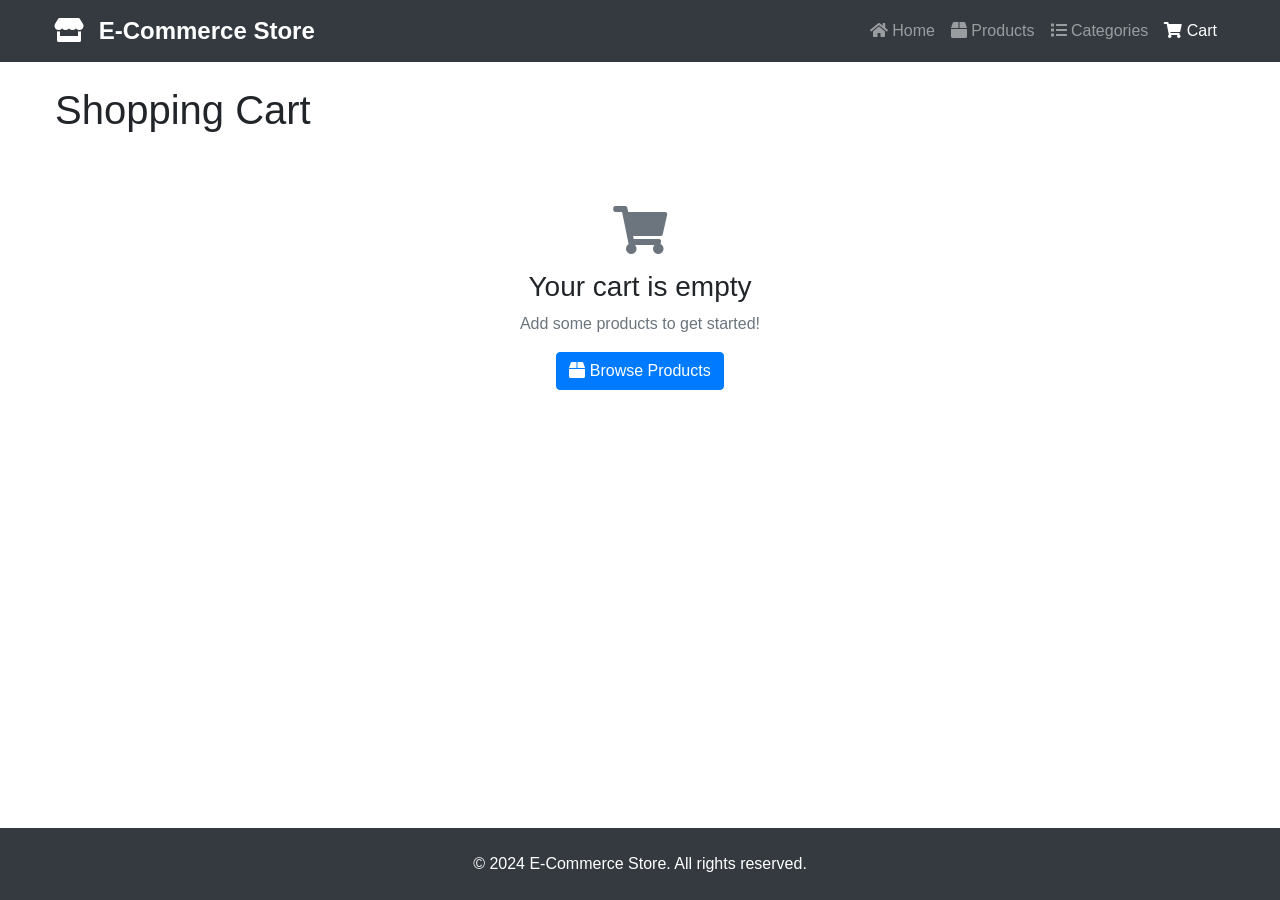
<file: cart.html>
<!DOCTYPE html>
<html lang="en">
<head>
    <meta charset="UTF-8">
    <meta name="viewport" content="width=device-width, initial-scale=1.0">
    <meta http-equiv="X-UA-Compatible" content="ie=edge">
    <title>Shopping Cart - E-Commerce Store</title>
    
    <!-- Bootstrap 4.5 CSS -->
    <link rel="stylesheet" href="https://stackpath.bootstrapcdn.com/bootstrap/4.5.2/css/bootstrap.min.css">
    
    <!-- Font Awesome 5.10.0 -->
    <link rel="stylesheet" href="https://cdnjs.cloudflare.com/ajax/libs/font-awesome/5.10.0/css/all.min.css">
    
    <!-- Custom CSS -->
    <link rel="stylesheet" href="css/custom.css">
</head>
<body>
    <!-- Navigation -->
    <nav class="navbar navbar-expand-lg navbar-dark bg-dark">
        <div class="container">
            <a class="navbar-brand" href="index.html">
                <i class="fas fa-store"></i> E-Commerce Store
            </a>
            <button class="navbar-toggler" type="button" data-toggle="collapse" data-target="#navbarNav" 
                    aria-controls="navbarNav" aria-expanded="false" aria-label="Toggle navigation">
                <span class="navbar-toggler-icon"></span>
            </button>
            <div class="collapse navbar-collapse" id="navbarNav">
                <ul class="navbar-nav ml-auto">
                    <li class="nav-item">
                        <a class="nav-link" href="index.html">
                            <i class="fas fa-home"></i> Home
                        </a>
                    </li>
                    <li class="nav-item">
                        <a class="nav-link" href="products.html">
                            <i class="fas fa-box"></i> Products
                        </a>
                    </li>
                    <li class="nav-item">
                        <a class="nav-link" href="categories.html">
                            <i class="fas fa-list"></i> Categories
                        </a>
                    </li>
                    <li class="nav-item active">
                        <a class="nav-link" href="cart.html">
                            <i class="fas fa-shopping-cart"></i> Cart
                            <span class="badge badge-pill badge-danger cart-badge">0</span>
                        </a>
                    </li>
                </ul>
            </div>
        </div>
    </nav>

    <!-- Main Content -->
    <main>
        <div class="container py-4">
            <h1 class="mb-4">Shopping Cart</h1>

            <!-- Empty Cart Message -->
            <div id="empty-cart-message" class="text-center py-5" style="display: none;">
                <i class="fas fa-shopping-cart fa-3x text-muted mb-3"></i>
                <h3>Your cart is empty</h3>
                <p class="text-muted">Add some products to get started!</p>
                <a href="products.html" class="btn btn-primary">
                    <i class="fas fa-box"></i> Browse Products
                </a>
            </div>

            <!-- Cart Content -->
            <div id="cart-content" style="display: none;">
                <div class="row">
                    <!-- Cart Items -->
                    <div class="col-lg-8 mb-4">
                        <div class="card">
                            <div class="card-header bg-primary text-white">
                                <h5 class="mb-0">
                                    <i class="fas fa-shopping-bag"></i> Cart Items
                                </h5>
                            </div>
                            <div class="card-body p-0">
                                <div id="cart-items-container">
                                    <!-- Cart items will be loaded here -->
                                </div>
                            </div>
                        </div>
                    </div>

                    <!-- Cart Summary -->
                    <div class="col-lg-4">
                        <div class="card">
                            <div class="card-header bg-secondary text-white">
                                <h5 class="mb-0">
                                    <i class="fas fa-calculator"></i> Order Summary
                                </h5>
                            </div>
                            <div class="card-body">
                                <div class="d-flex justify-content-between mb-2">
                                    <span>Subtotal:</span>
                                    <span id="cart-subtotal">$0.00</span>
                                </div>
                                <div class="d-flex justify-content-between mb-2">
                                    <span>Tax (0%):</span>
                                    <span>$0.00</span>
                                </div>
                                <div class="d-flex justify-content-between mb-2">
                                    <span>Shipping:</span>
                                    <span>Free</span>
                                </div>
                                <hr>
                                <div class="d-flex justify-content-between mb-3">
                                    <strong>Total:</strong>
                                    <strong id="cart-total" class="text-primary">$0.00</strong>
                                </div>
                                <button id="proceed-checkout-btn" class="btn btn-success btn-lg btn-block">
                                    <i class="fas fa-credit-card"></i> Proceed to Checkout
                                </button>
                                <a href="products.html" class="btn btn-outline-secondary btn-block mt-2">
                                    <i class="fas fa-arrow-left"></i> Continue Shopping
                                </a>
                            </div>
                        </div>
                    </div>
                </div>
            </div>
        </div>
    </main>

    <!-- Footer -->
    <footer class="bg-dark text-white py-4 mt-5">
        <div class="container text-center">
            <p class="mb-0">&copy; 2024 E-Commerce Store. All rights reserved.</p>
        </div>
    </footer>

    <!-- jQuery 3.x -->
    <script src="https://code.jquery.com/jquery-3.5.1.min.js"></script>
    
    <!-- Bootstrap 4.5 JS -->
    <script src="https://cdn.jsdelivr.net/npm/popper.js@1.16.1/dist/umd/popper.min.js"></script>
    <script src="https://stackpath.bootstrapcdn.com/bootstrap/4.5.2/js/bootstrap.min.js"></script>
    
    <!-- Products Module -->
    <script src="js/products.js"></script>
    
    <!-- Cart Module -->
    <script src="js/cart.js"></script>
    
    <!-- Custom JS -->
    <script src="js/main.js"></script>
    
    <!-- Application Controller -->
    <script src="js/app.js"></script>
    
    <!-- Cart Page Script -->
    <script>
        $(document).ready(function() {
            initCartPage();
        });

        /**
         * Initialize the cart page
         */
        function initCartPage() {
            loadAndDisplayCart();
            setupCheckoutButton();
        }

        /**
         * Load and display cart contents
         */
        function loadAndDisplayCart() {
            const cart = CartModule.getCart();
            
            if (cart.length === 0) {
                showEmptyCart();
                return;
            }

            // Load product details for cart items
            const productPromises = cart.map(function(item) {
                return ProductsModule.getProductById(item.productId);
            });

            Promise.all(productPromises)
                .then(function(products) {
                    renderCartItems(cart, products);
                    updateCartSummary();
                    showCartContent();
                })
                .catch(function(error) {
                    console.error('Error loading cart items:', error);
                    showError('Failed to load cart items. Please try again.');
                });
        }

        /**
         * Render cart items
         * @param {Array} cart - Cart items array
         * @param {Array} products - Product details array
         */
        function renderCartItems(cart, products) {
            const container = $('#cart-items-container');
            container.empty();

            cart.forEach(function(item, index) {
                const product = products[index];
                if (product) {
                    const cartItemHtml = createCartItemHtml(item, product);
                    container.append(cartItemHtml);
                }
            });

            // Setup event handlers for quantity controls
            setupQuantityControls();
        }

        /**
         * Create HTML for a cart item
         * @param {Object} item - Cart item
         * @param {Object} product - Product details
         * @returns {string} HTML string
         */
        function createCartItemHtml(item, product) {
            const imageUrl = product.images && product.images.length > 0 
                ? product.images[0] 
                : 'images/placeholder.jpg';
            
            const subtotal = (product.price * item.quantity).toFixed(2);

            return '<div class="cart-item p-3 border-bottom" data-product-id="' + product.id + '">' +
                '<div class="row align-items-center">' +
                    '<div class="col-md-2 col-3">' +
                        '<img src="' + imageUrl + '" class="img-fluid rounded" alt="' + product.name + '" ' +
                             'onerror="this.src=\'images/placeholder.jpg\'">' +
                    '</div>' +
                    '<div class="col-md-4 col-9">' +
                        '<h6 class="mb-1">' + product.name + '</h6>' +
                        '<p class="text-muted small mb-0">$' + product.price.toFixed(2) + ' each</p>' +
                    '</div>' +
                    '<div class="col-md-3 col-6 mt-2 mt-md-0">' +
                        '<div class="input-group input-group-sm">' +
                            '<div class="input-group-prepend">' +
                                '<button class="btn btn-outline-secondary qty-decrease" type="button">' +
                                    '<i class="fas fa-minus"></i>' +
                                '</button>' +
                            '</div>' +
                            '<input type="number" class="form-control text-center qty-input" ' +
                                   'value="' + item.quantity + '" min="1" max="99" readonly>' +
                            '<div class="input-group-append">' +
                                '<button class="btn btn-outline-secondary qty-increase" type="button">' +
                                    '<i class="fas fa-plus"></i>' +
                                '</button>' +
                            '</div>' +
                        '</div>' +
                    '</div>' +
                    '<div class="col-md-2 col-4 mt-2 mt-md-0 text-center">' +
                        '<strong class="item-subtotal">$' + subtotal + '</strong>' +
                    '</div>' +
                    '<div class="col-md-1 col-2 mt-2 mt-md-0 text-center">' +
                        '<button class="btn btn-sm btn-danger remove-item" title="Remove item">' +
                            '<i class="fas fa-trash"></i>' +
                        '</button>' +
                    '</div>' +
                '</div>' +
            '</div>';
        }

        /**
         * Setup quantity control event handlers
         */
        function setupQuantityControls() {
            // Decrease quantity
            $('.qty-decrease').off('click').on('click', function() {
                const cartItem = $(this).closest('.cart-item');
                const productId = parseInt(cartItem.data('product-id'));
                const input = cartItem.find('.qty-input');
                const currentQty = parseInt(input.val());
                
                if (currentQty > 1) {
                    const newQty = currentQty - 1;
                    updateItemQuantity(productId, newQty, cartItem);
                }
            });

            // Increase quantity (using stepUp as per requirement 6.9)
            $('.qty-increase').off('click').on('click', function() {
                const cartItem = $(this).closest('.cart-item');
                const productId = parseInt(cartItem.data('product-id'));
                const input = cartItem.find('.qty-input')[0];
                const currentQty = parseInt(input.value);
                
                if (currentQty < 99) {
                    input.stepUp(); // Using stepUp() as per requirement
                    const newQty = parseInt(input.value);
                    updateItemQuantity(productId, newQty, cartItem);
                }
            });

            // Remove item
            $('.remove-item').off('click').on('click', function() {
                const cartItem = $(this).closest('.cart-item');
                const productId = parseInt(cartItem.data('product-id'));
                removeItem(productId, cartItem);
            });
        }

        /**
         * Update item quantity
         * @param {number} productId - Product ID
         * @param {number} newQty - New quantity
         * @param {jQuery} cartItem - Cart item element
         */
        function updateItemQuantity(productId, newQty, cartItem) {
            const startTime = performance.now();
            
            CartModule.updateQuantity(productId, newQty);
            
            // Update display
            ProductsModule.getProductById(productId).then(function(product) {
                const subtotal = (product.price * newQty).toFixed(2);
                cartItem.find('.qty-input').val(newQty);
                cartItem.find('.item-subtotal').text('$' + subtotal);
                
                updateCartSummary();
                
                if (typeof updateCartBadge === 'function') {
                    updateCartBadge();
                }
                
                const duration = performance.now() - startTime;
                // Requirement 6.5: Update within 200ms
                if (duration > 200) {
                    console.warn('Cart update took longer than 200ms: ' + duration.toFixed(2) + 'ms');
                }
            });
        }

        /**
         * Remove item from cart
         * @param {number} productId - Product ID
         * @param {jQuery} cartItem - Cart item element
         */
        function removeItem(productId, cartItem) {
            CartModule.removeFromCart(productId);
            
            // Animate removal
            cartItem.fadeOut(300, function() {
                $(this).remove();
                
                // Check if cart is now empty
                const cart = CartModule.getCart();
                if (cart.length === 0) {
                    showEmptyCart();
                } else {
                    updateCartSummary();
                }
                
                if (typeof updateCartBadge === 'function') {
                    updateCartBadge();
                }
            });
        }

        /**
         * Update cart summary (subtotal and total)
         */
        function updateCartSummary() {
            const total = CartModule.getTotalPrice();
            $('#cart-subtotal').text('$' + total.toFixed(2));
            $('#cart-total').text('$' + total.toFixed(2));
        }

        /**
         * Setup checkout button
         */
        function setupCheckoutButton() {
            $('#proceed-checkout-btn').on('click', function() {
                const cart = CartModule.getCart();
                
                if (cart.length === 0) {
                    showEmptyCart();
                    return;
                }
                
                // Navigate to checkout page
                window.location.href = 'checkout.html';
            });
        }

        /**
         * Show empty cart message
         */
        function showEmptyCart() {
            $('#cart-content').hide();
            $('#empty-cart-message').show();
        }

        /**
         * Show cart content
         */
        function showCartContent() {
            $('#empty-cart-message').hide();
            $('#cart-content').show();
        }

        /**
         * Show error message
         * @param {string} message - Error message
         */
        function showError(message) {
            $('#cart-content').html(
                '<div class="alert alert-danger" role="alert">' +
                '<i class="fas fa-exclamation-triangle"></i> ' + message +
                '</div>'
            );
            $('#cart-content').show();
        }
    </script>
</body>
</html>
</file>
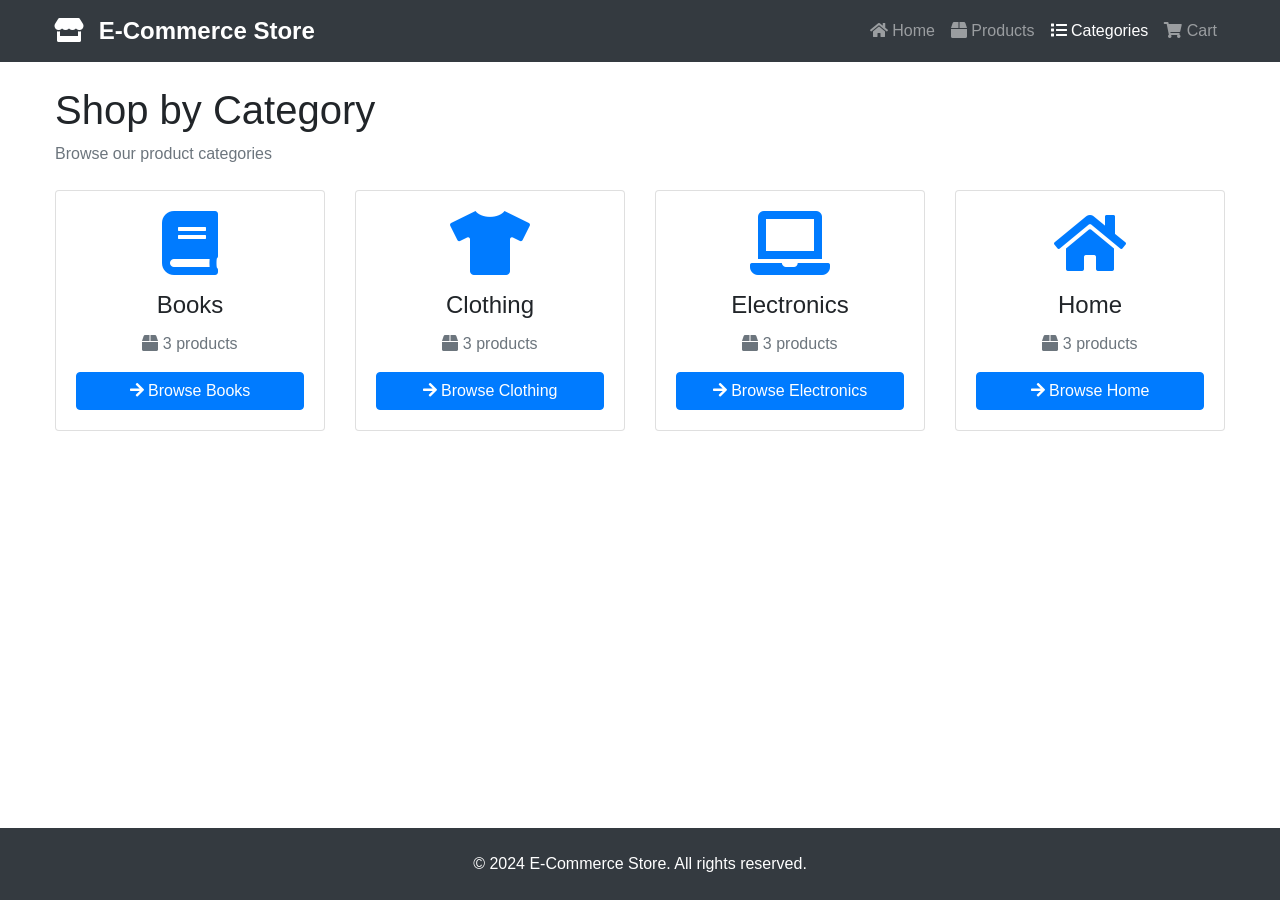
<file: categories.html>
<!DOCTYPE html>
<html lang="en">
<head>
    <meta charset="UTF-8">
    <meta name="viewport" content="width=device-width, initial-scale=1.0">
    <meta http-equiv="X-UA-Compatible" content="ie=edge">
    <title>Categories - E-Commerce Store</title>
    
    <!-- Bootstrap 4.5 CSS -->
    <link rel="stylesheet" href="https://stackpath.bootstrapcdn.com/bootstrap/4.5.2/css/bootstrap.min.css">
    
    <!-- Font Awesome 5.10.0 -->
    <link rel="stylesheet" href="https://cdnjs.cloudflare.com/ajax/libs/font-awesome/5.10.0/css/all.min.css">
    
    <!-- Custom CSS -->
    <link rel="stylesheet" href="css/custom.css">
</head>
<body>
    <!-- Navigation -->
    <nav class="navbar navbar-expand-lg navbar-dark bg-dark">
        <div class="container">
            <a class="navbar-brand" href="index.html">
                <i class="fas fa-store"></i> E-Commerce Store
            </a>
            <button class="navbar-toggler" type="button" data-toggle="collapse" data-target="#navbarNav" 
                    aria-controls="navbarNav" aria-expanded="false" aria-label="Toggle navigation">
                <span class="navbar-toggler-icon"></span>
            </button>
            <div class="collapse navbar-collapse" id="navbarNav">
                <ul class="navbar-nav ml-auto">
                    <li class="nav-item">
                        <a class="nav-link" href="index.html">
                            <i class="fas fa-home"></i> Home
                        </a>
                    </li>
                    <li class="nav-item">
                        <a class="nav-link" href="products.html">
                            <i class="fas fa-box"></i> Products
                        </a>
                    </li>
                    <li class="nav-item active">
                        <a class="nav-link" href="categories.html">
                            <i class="fas fa-list"></i> Categories
                        </a>
                    </li>
                    <li class="nav-item">
                        <a class="nav-link" href="cart.html">
                            <i class="fas fa-shopping-cart"></i> Cart
                            <span class="badge badge-pill badge-danger cart-badge">0</span>
                        </a>
                    </li>
                </ul>
            </div>
        </div>
    </nav>

    <!-- Main Content -->
    <main>
        <div class="container py-4">
            <div class="mb-4">
                <h1>Shop by Category</h1>
                <p class="text-muted">Browse our product categories</p>
            </div>

            <!-- Loading Indicator -->
            <div id="loading-indicator" class="text-center py-5">
                <div class="loading-spinner"></div>
                <p class="mt-3 text-muted">Loading categories...</p>
            </div>

            <!-- Categories Container -->
            <div id="categories-container" class="row" style="display: none;">
                <!-- Categories will be loaded here dynamically -->
            </div>

            <!-- No Categories Message -->
            <div id="no-categories-message" class="text-center py-5" style="display: none;">
                <i class="fas fa-folder-open fa-3x text-muted mb-3"></i>
                <p class="text-muted">No categories available.</p>
            </div>
        </div>
    </main>

    <!-- Footer -->
    <footer class="bg-dark text-white py-4 mt-5">
        <div class="container text-center">
            <p class="mb-0">&copy; 2024 E-Commerce Store. All rights reserved.</p>
        </div>
    </footer>

    <!-- jQuery 3.x -->
    <script src="https://code.jquery.com/jquery-3.5.1.min.js"></script>
    
    <!-- Bootstrap 4.5 JS -->
    <script src="https://cdn.jsdelivr.net/npm/popper.js@1.16.1/dist/umd/popper.min.js"></script>
    <script src="https://stackpath.bootstrapcdn.com/bootstrap/4.5.2/js/bootstrap.min.js"></script>
    
    <!-- Products Module -->
    <script src="js/products.js"></script>
    
    <!-- Cart Module -->
    <script src="js/cart.js"></script>
    
    <!-- Custom JS -->
    <script src="js/main.js"></script>
    
    <!-- Application Controller -->
    <script src="js/app.js"></script>
    
    <!-- Categories Page Script -->
    <script>
        $(document).ready(function() {
            initCategoriesPage();
        });

        /**
         * Initialize the categories page
         */
        function initCategoriesPage() {
            loadCategories();
        }

        /**
         * Load and display categories
         */
        function loadCategories() {
            showLoading();

            // Load all products to count products per category
            ProductsModule.loadProducts()
                .then(function(products) {
                    return ProductsModule.getCategories().then(function(categories) {
                        return { categories: categories, products: products };
                    });
                })
                .then(function(data) {
                    hideLoading();
                    
                    if (data.categories.length === 0) {
                        showNoCategories();
                        return;
                    }

                    renderCategories(data.categories, data.products);
                })
                .catch(function(error) {
                    hideLoading();
                    console.error('Error loading categories:', error);
                    showError('Failed to load categories. Please try again later.');
                });
        }

        /**
         * Render categories on the page
         * @param {Array} categories - Array of category names
         * @param {Array} products - Array of all products
         */
        function renderCategories(categories, products) {
            const container = $('#categories-container');
            container.empty();

            categories.forEach(function(category) {
                // Count products in this category
                const productCount = products.filter(function(p) {
                    return p.category === category;
                }).length;

                const categoryCard = createCategoryCard(category, productCount);
                container.append(categoryCard);
            });

            container.show();
        }

        /**
         * Create a category card element
         * @param {string} category - Category name
         * @param {number} productCount - Number of products in category
         * @returns {jQuery} jQuery element for the category card
         */
        function createCategoryCard(category, productCount) {
            // Map categories to icons
            const categoryIcons = {
                'Electronics': 'fa-laptop',
                'Clothing': 'fa-tshirt',
                'Home': 'fa-home',
                'Books': 'fa-book'
            };

            const icon = categoryIcons[category] || 'fa-tag';
            const productText = productCount === 1 ? '1 product' : productCount + ' products';

            const cardHtml = 
                '<div class="col-12 col-sm-6 col-lg-3 mb-4">' +
                    '<div class="card h-100 category-card" data-category="' + category + '" style="cursor: pointer;">' +
                        '<div class="card-body text-center">' +
                            '<div class="category-icon mb-3">' +
                                '<i class="fas ' + icon + ' fa-4x text-primary"></i>' +
                            '</div>' +
                            '<h4 class="card-title">' + category + '</h4>' +
                            '<p class="card-text text-muted">' +
                                '<i class="fas fa-box"></i> ' + productText +
                            '</p>' +
                            '<button class="btn btn-primary btn-block">' +
                                '<i class="fas fa-arrow-right"></i> Browse ' + category +
                            '</button>' +
                        '</div>' +
                    '</div>' +
                '</div>';

            const $card = $(cardHtml);

            // Add click handler to navigate to products page with category filter
            $card.find('.category-card, button').on('click', function(e) {
                e.preventDefault();
                navigateToCategory(category);
            });

            return $card;
        }

        /**
         * Navigate to products page with category filter applied
         * @param {string} category - Category name
         */
        function navigateToCategory(category) {
            // Navigate to products page with category parameter
            window.location.href = 'products.html?category=' + encodeURIComponent(category);
        }

        /**
         * Show loading indicator
         */
        function showLoading() {
            $('#loading-indicator').show();
            $('#categories-container').hide();
            $('#no-categories-message').hide();
        }

        /**
         * Hide loading indicator
         */
        function hideLoading() {
            $('#loading-indicator').hide();
        }

        /**
         * Show no categories message
         */
        function showNoCategories() {
            $('#no-categories-message').show();
        }

        /**
         * Show error message
         * @param {string} message - Error message
         */
        function showError(message) {
            const container = $('#categories-container');
            container.html(
                '<div class="col-12">' +
                '<div class="alert alert-danger" role="alert">' +
                '<i class="fas fa-exclamation-triangle"></i> ' + message +
                '</div>' +
                '</div>'
            );
            container.show();
        }
    </script>
</body>
</html>
</file>
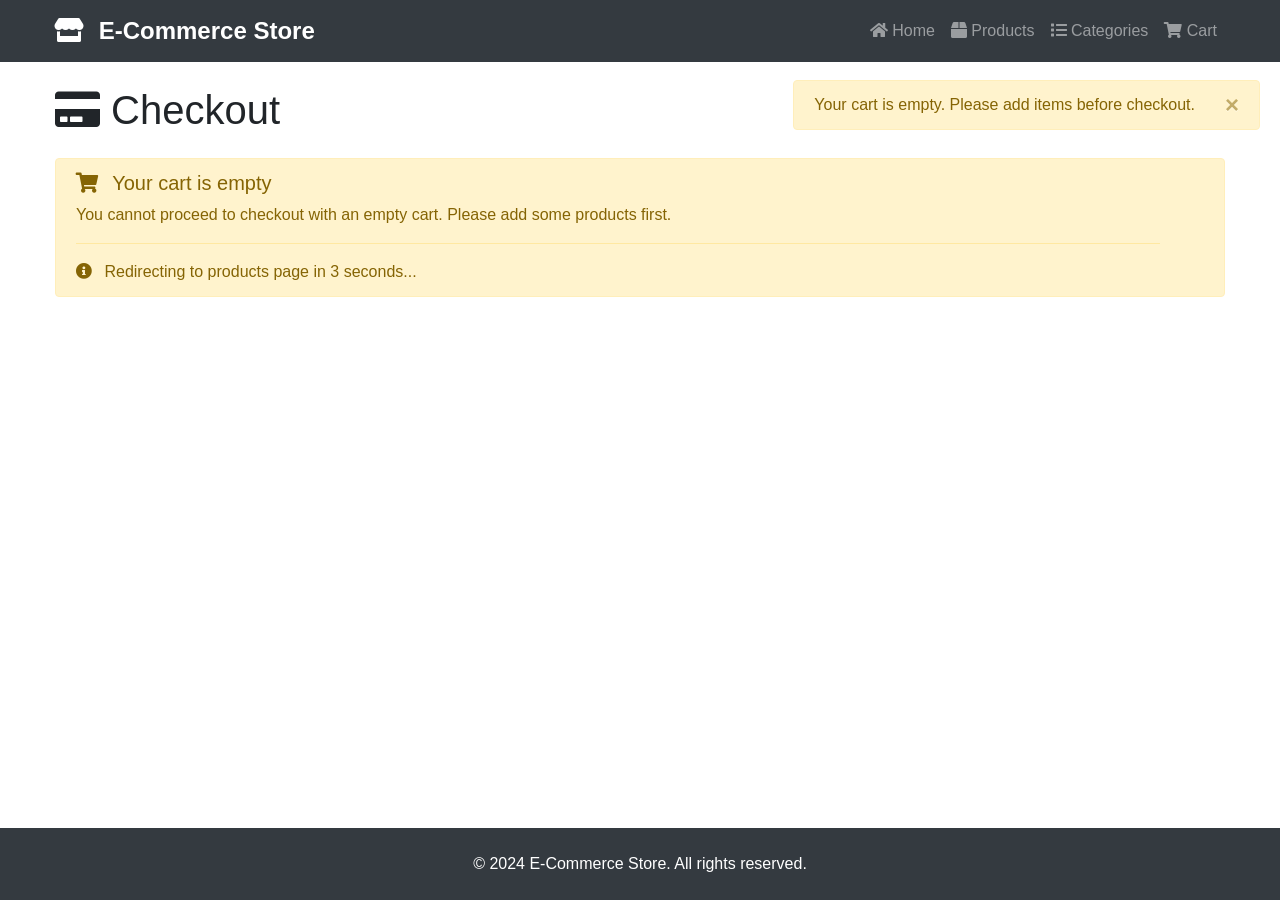
<file: checkout.html>
<!DOCTYPE html>
<html lang="en">
<head>
    <meta charset="UTF-8">
    <meta name="viewport" content="width=device-width, initial-scale=1.0">
    <meta http-equiv="X-UA-Compatible" content="ie=edge">
    <title>Checkout - E-Commerce Store</title>
    
    <!-- Bootstrap 4.5 CSS -->
    <link rel="stylesheet" href="https://stackpath.bootstrapcdn.com/bootstrap/4.5.2/css/bootstrap.min.css">
    
    <!-- Font Awesome 5.10.0 -->
    <link rel="stylesheet" href="https://cdnjs.cloudflare.com/ajax/libs/font-awesome/5.10.0/css/all.min.css">
    
    <!-- Custom CSS -->
    <link rel="stylesheet" href="css/custom.css">
</head>
<body>
    <!-- Navigation -->
    <nav class="navbar navbar-expand-lg navbar-dark bg-dark">
        <div class="container">
            <a class="navbar-brand" href="index.html">
                <i class="fas fa-store"></i> E-Commerce Store
            </a>
            <button class="navbar-toggler" type="button" data-toggle="collapse" data-target="#navbarNav" 
                    aria-controls="navbarNav" aria-expanded="false" aria-label="Toggle navigation">
                <span class="navbar-toggler-icon"></span>
            </button>
            <div class="collapse navbar-collapse" id="navbarNav">
                <ul class="navbar-nav ml-auto">
                    <li class="nav-item">
                        <a class="nav-link" href="index.html">
                            <i class="fas fa-home"></i> Home
                        </a>
                    </li>
                    <li class="nav-item">
                        <a class="nav-link" href="products.html">
                            <i class="fas fa-box"></i> Products
                        </a>
                    </li>
                    <li class="nav-item">
                        <a class="nav-link" href="categories.html">
                            <i class="fas fa-list"></i> Categories
                        </a>
                    </li>
                    <li class="nav-item">
                        <a class="nav-link" href="cart.html">
                            <i class="fas fa-shopping-cart"></i> Cart
                            <span class="badge badge-pill badge-danger cart-badge">0</span>
                        </a>
                    </li>
                </ul>
            </div>
        </div>
    </nav>

    <!-- Main Content -->
    <main>
        <div class="container py-4">
            <h1 class="mb-4">
                <i class="fas fa-credit-card"></i> Checkout
            </h1>

            <!-- Alert Container for Validation Errors -->
            <div id="alert-container"></div>

            <div class="row">
                <!-- Checkout Form -->
                <div class="col-lg-8 mb-4">
                    <form id="checkout-form" novalidate>
                        <!-- Shipping Information -->
                        <div class="card mb-4">
                            <div class="card-header bg-primary text-white">
                                <h5 class="mb-0">
                                    <i class="fas fa-shipping-fast"></i> Shipping Information
                                </h5>
                            </div>
                            <div class="card-body">
                                <div class="form-row">
                                    <div class="form-group col-md-6">
                                        <label for="firstName">First Name <span class="text-danger">*</span></label>
                                        <input type="text" class="form-control" id="firstName" name="firstName" required>
                                    </div>
                                    <div class="form-group col-md-6">
                                        <label for="lastName">Last Name <span class="text-danger">*</span></label>
                                        <input type="text" class="form-control" id="lastName" name="lastName" required>
                                    </div>
                                </div>
                                <div class="form-group">
                                    <label for="address">Address <span class="text-danger">*</span></label>
                                    <input type="text" class="form-control" id="address" name="address" placeholder="Street address, P.O. box" required>
                                </div>
                                <div class="form-row">
                                    <div class="form-group col-md-6">
                                        <label for="city">City <span class="text-danger">*</span></label>
                                        <input type="text" class="form-control" id="city" name="city" required>
                                    </div>
                                    <div class="form-group col-md-6">
                                        <label for="postalCode">Postal Code <span class="text-danger">*</span></label>
                                        <input type="text" class="form-control" id="postalCode" name="postalCode" required>
                                    </div>
                                </div>
                                <div class="form-group">
                                    <label for="phone">Phone Number <span class="text-danger">*</span></label>
                                    <input type="tel" class="form-control" id="phone" name="phone" placeholder="(123) 456-7890" required>
                                </div>
                            </div>
                        </div>

                        <!-- Payment Information -->
                        <div class="card mb-4">
                            <div class="card-header bg-success text-white">
                                <h5 class="mb-0">
                                    <i class="fas fa-credit-card"></i> Payment Information
                                </h5>
                            </div>
                            <div class="card-body">
                                <div class="form-group">
                                    <label for="cardNumber">Card Number <span class="text-danger">*</span></label>
                                    <input type="text" class="form-control" id="cardNumber" name="cardNumber" placeholder="1234 5678 9012 3456" maxlength="19" required>
                                </div>
                                <div class="form-row">
                                    <div class="form-group col-md-6">
                                        <label for="cardExpiry">Expiry Date <span class="text-danger">*</span></label>
                                        <input type="text" class="form-control" id="cardExpiry" name="cardExpiry" placeholder="MM/YY" maxlength="5" required>
                                    </div>
                                    <div class="form-group col-md-6">
                                        <label for="cardCvv">CVV <span class="text-danger">*</span></label>
                                        <input type="text" class="form-control" id="cardCvv" name="cardCvv" placeholder="123" maxlength="4" required>
                                    </div>
                                </div>
                            </div>
                        </div>

                        <!-- Submit Button -->
                        <button type="submit" class="btn btn-success btn-lg btn-block" id="place-order-btn">
                            <i class="fas fa-check-circle"></i> Place Order
                        </button>
                        <a href="cart.html" class="btn btn-outline-secondary btn-block mt-2">
                            <i class="fas fa-arrow-left"></i> Back to Cart
                        </a>
                    </form>
                </div>

                <!-- Order Summary -->
                <div class="col-lg-4">
                    <div class="card">
                        <div class="card-header bg-secondary text-white">
                            <h5 class="mb-0">
                                <i class="fas fa-receipt"></i> Order Summary
                            </h5>
                        </div>
                        <div class="card-body">
                            <!-- Cart Items -->
                            <div id="order-items-container" class="mb-3">
                                <!-- Order items will be loaded here -->
                            </div>
                            <hr>
                            <!-- Order Total -->
                            <div class="d-flex justify-content-between mb-2">
                                <span>Subtotal:</span>
                                <span id="order-subtotal">$0.00</span>
                            </div>
                            <div class="d-flex justify-content-between mb-2">
                                <span>Tax (0%):</span>
                                <span>$0.00</span>
                            </div>
                            <div class="d-flex justify-content-between mb-2">
                                <span>Shipping:</span>
                                <span>Free</span>
                            </div>
                            <hr>
                            <div class="d-flex justify-content-between">
                                <strong>Total:</strong>
                                <strong id="order-total" class="text-success">$0.00</strong>
                            </div>
                        </div>
                    </div>
                </div>
            </div>
        </div>
    </main>

    <!-- Footer -->
    <footer class="bg-dark text-white py-4 mt-5">
        <div class="container text-center">
            <p class="mb-0">&copy; 2024 E-Commerce Store. All rights reserved.</p>
        </div>
    </footer>

    <!-- jQuery 3.x -->
    <script src="https://code.jquery.com/jquery-3.5.1.min.js"></script>
    
    <!-- Bootstrap 4.5 JS -->
    <script src="https://cdn.jsdelivr.net/npm/popper.js@1.16.1/dist/umd/popper.min.js"></script>
    <script src="https://stackpath.bootstrapcdn.com/bootstrap/4.5.2/js/bootstrap.min.js"></script>
    
    <!-- Products Module -->
    <script src="js/products.js"></script>
    
    <!-- Cart Module -->
    <script src="js/cart.js"></script>
    
    <!-- Custom JS -->
    <script src="js/main.js"></script>
    
    <!-- Application Controller -->
    <script src="js/app.js"></script>
    
    <!-- Checkout Page Script -->
    <script>
        $(document).ready(function() {
            initCheckoutPage();
        });

        /**
         * Initialize the checkout page
         */
        function initCheckoutPage() {
            // Check if cart is empty (Requirement 12.3)
            const cart = CartModule.getCart();
            if (cart.length === 0) {
                showEmptyCartError();
                return;
            }

            loadOrderSummary();
            setupFormValidation();
            updateCartBadge();
        }

        /**
         * Load and display order summary (Sub-task 10.2)
         * Requirements: 7.3
         */
        function loadOrderSummary() {
            const cart = CartModule.getCart();
            const container = $('#order-items-container');
            container.empty();

            // Display each cart item
            cart.forEach(function(item) {
                const itemTotal = (item.price * item.quantity).toFixed(2);
                const itemHtml = 
                    '<div class="d-flex justify-content-between align-items-center mb-2">' +
                        '<div class="flex-grow-1">' +
                            '<small class="d-block font-weight-bold">' + item.name + '</small>' +
                            '<small class="text-muted">Qty: ' + item.quantity + ' × $' + item.price.toFixed(2) + '</small>' +
                        '</div>' +
                        '<div class="text-right">' +
                            '<small class="font-weight-bold">$' + itemTotal + '</small>' +
                        '</div>' +
                    '</div>';
                container.append(itemHtml);
            });

            // Update totals
            const total = CartModule.getTotalPrice();
            $('#order-subtotal').text('$' + total.toFixed(2));
            $('#order-total').text('$' + total.toFixed(2));
        }

        /**
         * Setup form validation and submission (Sub-tasks 10.3, 10.4)
         * Requirements: 7.4, 7.5, 7.6, 12.1
         */
        function setupFormValidation() {
            const form = $('#checkout-form');

            // Handle form submission
            form.on('submit', function(e) {
                e.preventDefault();
                
                // Clear previous alerts
                $('#alert-container').empty();

                // Validate form
                if (validateCheckoutForm()) {
                    // Process order
                    processOrder();
                }
            });

            // Format card number input
            $('#cardNumber').on('input', function() {
                let value = $(this).val().replace(/\s/g, '');
                let formattedValue = value.match(/.{1,4}/g);
                if (formattedValue) {
                    $(this).val(formattedValue.join(' '));
                }
            });

            // Format expiry date input
            $('#cardExpiry').on('input', function() {
                let value = $(this).val().replace(/\D/g, '');
                if (value.length >= 2) {
                    value = value.substring(0, 2) + '/' + value.substring(2, 4);
                }
                $(this).val(value);
            });

            // Only allow numbers in CVV
            $('#cardCvv').on('input', function() {
                $(this).val($(this).val().replace(/\D/g, ''));
            });
        }

        /**
         * Validate checkout form (Sub-task 10.3)
         * Requirements: 7.4, 7.5, 12.1
         * @returns {boolean} True if form is valid
         */
        function validateCheckoutForm() {
            const errors = [];
            
            // Validate shipping information
            const firstName = $('#firstName').val().trim();
            const lastName = $('#lastName').val().trim();
            const address = $('#address').val().trim();
            const city = $('#city').val().trim();
            const postalCode = $('#postalCode').val().trim();
            const phone = $('#phone').val().trim();

            if (!firstName) {
                errors.push('First name is required');
            }
            if (!lastName) {
                errors.push('Last name is required');
            }
            if (!address) {
                errors.push('Address is required');
            }
            if (!city) {
                errors.push('City is required');
            }
            if (!postalCode) {
                errors.push('Postal code is required');
            } else if (!/^[A-Za-z0-9\s-]{3,10}$/.test(postalCode)) {
                errors.push('Postal code must be 3-10 characters (letters, numbers, spaces, or hyphens)');
            }
            if (!phone) {
                errors.push('Phone number is required');
            } else if (!/^[\d\s\-\(\)]+$/.test(phone) || phone.replace(/\D/g, '').length < 10) {
                errors.push('Phone number must contain at least 10 digits');
            }

            // Validate payment information
            const cardNumber = $('#cardNumber').val().replace(/\s/g, '');
            const cardExpiry = $('#cardExpiry').val();
            const cardCvv = $('#cardCvv').val();

            if (!cardNumber) {
                errors.push('Card number is required');
            } else if (!/^\d{13,19}$/.test(cardNumber)) {
                errors.push('Card number must be 13-19 digits');
            }

            if (!cardExpiry) {
                errors.push('Card expiry date is required');
            } else if (!/^\d{2}\/\d{2}$/.test(cardExpiry)) {
                errors.push('Card expiry must be in MM/YY format');
            } else {
                // Validate expiry date is not in the past
                const [month, year] = cardExpiry.split('/').map(Number);
                const currentDate = new Date();
                const currentYear = currentDate.getFullYear() % 100;
                const currentMonth = currentDate.getMonth() + 1;
                
                if (year < currentYear || (year === currentYear && month < currentMonth)) {
                    errors.push('Card has expired');
                }
                if (month < 1 || month > 12) {
                    errors.push('Invalid expiry month (must be 01-12)');
                }
            }

            if (!cardCvv) {
                errors.push('CVV is required');
            } else if (!/^\d{3,4}$/.test(cardCvv)) {
                errors.push('CVV must be 3 or 4 digits');
            }

            // Display errors if any (Requirement 12.1)
            if (errors.length > 0) {
                displayValidationErrors(errors);
                return false;
            }

            return true;
        }

        /**
         * Display validation errors using Bootstrap alerts (Sub-task 10.3)
         * Requirements: 7.5, 12.1
         * @param {Array} errors - Array of error messages
         */
        function displayValidationErrors(errors) {
            const alertHtml = 
                '<div class="alert alert-danger alert-dismissible fade show" role="alert">' +
                    '<h5 class="alert-heading">' +
                        '<i class="fas fa-exclamation-triangle"></i> Please correct the following errors:' +
                    '</h5>' +
                    '<ul class="mb-0">' +
                        errors.map(function(error) {
                            return '<li>' + error + '</li>';
                        }).join('') +
                    '</ul>' +
                    '<button type="button" class="close" data-dismiss="alert" aria-label="Close">' +
                        '<span aria-hidden="true">&times;</span>' +
                    '</button>' +
                '</div>';
            
            $('#alert-container').html(alertHtml);
            
            // Scroll to top to show errors
            $('html, body').animate({ scrollTop: 0 }, 300);
        }

        /**
         * Process order and navigate to confirmation (Sub-task 10.4)
         * Requirements: 7.6
         */
        function processOrder() {
            // Collect form data
            const orderData = {
                orderNumber: generateOrderNumber(),
                orderDate: new Date().toISOString(),
                shipping: {
                    firstName: $('#firstName').val().trim(),
                    lastName: $('#lastName').val().trim(),
                    address: $('#address').val().trim(),
                    city: $('#city').val().trim(),
                    postalCode: $('#postalCode').val().trim(),
                    phone: $('#phone').val().trim()
                },
                payment: {
                    cardNumber: $('#cardNumber').val().replace(/\s/g, '').replace(/\d(?=\d{4})/g, '*'),
                    cardExpiry: $('#cardExpiry').val()
                },
                items: CartModule.getCart(),
                total: CartModule.getTotalPrice()
            };

            // Store order data in localStorage for confirmation page
            try {
                localStorage.setItem('lastOrder', JSON.stringify(orderData));
            } catch (error) {
                console.error('Error saving order data:', error);
            }

            // Clear cart
            CartModule.clearCart();

            // Navigate to confirmation page (Requirement 7.6)
            window.location.href = 'confirmation.html';
        }

        /**
         * Generate a random order number
         * @returns {string} Order number
         */
        function generateOrderNumber() {
            const timestamp = Date.now();
            const random = Math.floor(Math.random() * 10000);
            return 'ORD-' + timestamp + '-' + random;
        }

        /**
         * Show empty cart error and redirect (Requirement 12.3)
         */
        function showEmptyCartError() {
            const alertHtml = 
                '<div class="alert alert-warning alert-dismissible fade show" role="alert">' +
                    '<h5 class="alert-heading">' +
                        '<i class="fas fa-shopping-cart"></i> Your cart is empty' +
                    '</h5>' +
                    '<p>You cannot proceed to checkout with an empty cart. Please add some products first.</p>' +
                    '<hr>' +
                    '<p class="mb-0"><i class="fas fa-info-circle"></i> Redirecting to products page in 3 seconds...</p>' +
                '</div>';
            
            $('#alert-container').html(alertHtml);
            
            // Hide the form
            $('#checkout-form').hide();
            $('.col-lg-4').hide();
            
            // Redirect after 3 seconds
            setTimeout(function() {
                window.location.href = 'products.html';
            }, 3000);
        }

        /**
         * Update cart badge in navigation
         */
        function updateCartBadge() {
            if (typeof CartModule !== 'undefined' && CartModule.updateCartBadge) {
                CartModule.updateCartBadge();
            }
        }
    </script>
</body>
</html>
</file>
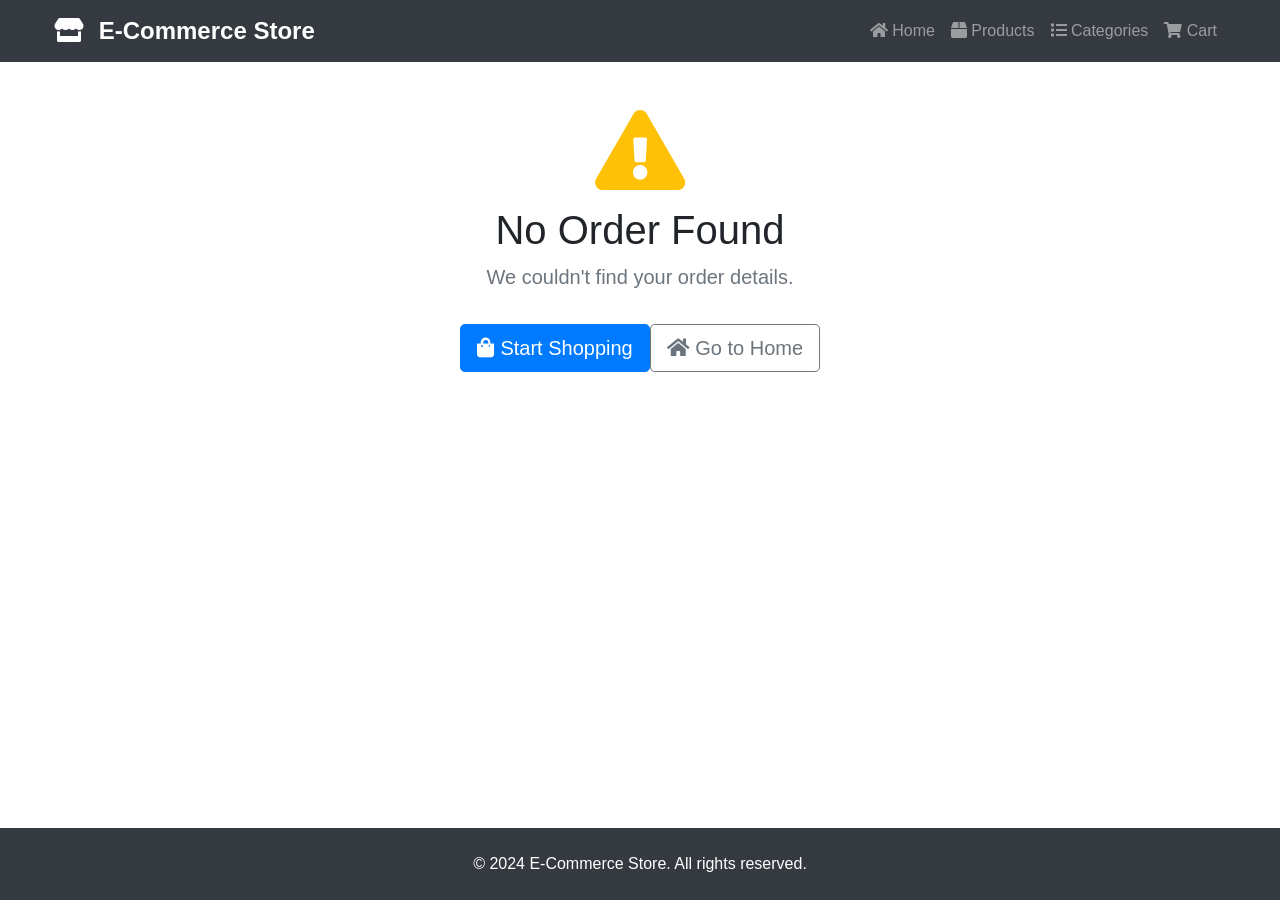
<file: confirmation.html>
<!DOCTYPE html>
<html lang="en">
<head>
    <meta charset="UTF-8">
    <meta name="viewport" content="width=device-width, initial-scale=1.0">
    <meta http-equiv="X-UA-Compatible" content="ie=edge">
    <title>Order Confirmation - E-Commerce Store</title>
    
    <!-- Bootstrap 4.5 CSS -->
    <link rel="stylesheet" href="https://stackpath.bootstrapcdn.com/bootstrap/4.5.2/css/bootstrap.min.css">
    
    <!-- Font Awesome 5.10.0 -->
    <link rel="stylesheet" href="https://cdnjs.cloudflare.com/ajax/libs/font-awesome/5.10.0/css/all.min.css">
    
    <!-- Custom CSS -->
    <link rel="stylesheet" href="css/custom.css">
</head>
<body>
    <!-- Navigation -->
    <nav class="navbar navbar-expand-lg navbar-dark bg-dark">
        <div class="container">
            <a class="navbar-brand" href="index.html">
                <i class="fas fa-store"></i> E-Commerce Store
            </a>
            <button class="navbar-toggler" type="button" data-toggle="collapse" data-target="#navbarNav" 
                    aria-controls="navbarNav" aria-expanded="false" aria-label="Toggle navigation">
                <span class="navbar-toggler-icon"></span>
            </button>
            <div class="collapse navbar-collapse" id="navbarNav">
                <ul class="navbar-nav ml-auto">
                    <li class="nav-item">
                        <a class="nav-link" href="index.html">
                            <i class="fas fa-home"></i> Home
                        </a>
                    </li>
                    <li class="nav-item">
                        <a class="nav-link" href="products.html">
                            <i class="fas fa-box"></i> Products
                        </a>
                    </li>
                    <li class="nav-item">
                        <a class="nav-link" href="categories.html">
                            <i class="fas fa-list"></i> Categories
                        </a>
                    </li>
                    <li class="nav-item">
                        <a class="nav-link" href="cart.html">
                            <i class="fas fa-shopping-cart"></i> Cart
                            <span class="badge badge-pill badge-danger cart-badge">0</span>
                        </a>
                    </li>
                </ul>
            </div>
        </div>
    </nav>

    <!-- Main Content -->
    <main>
        <div class="container py-5">
            <!-- Success Header -->
            <div class="text-center mb-4">
                <i class="fas fa-check-circle text-success" style="font-size: 80px;"></i>
                <h1 class="mt-3">Order Confirmed!</h1>
                <p class="lead text-muted">Thank you for your purchase.</p>
            </div>

            <!-- Order Details Container -->
            <div class="row justify-content-center">
                <div class="col-lg-10">
                    <!-- Order Number Card -->
                    <div class="card mb-4">
                        <div class="card-header bg-success text-white">
                            <h5 class="mb-0">
                                <i class="fas fa-receipt"></i> Order Number: <span id="order-number"></span>
                            </h5>
                        </div>
                        <div class="card-body">
                            <p class="mb-0">
                                <i class="fas fa-calendar-alt"></i> Order Date: <span id="order-date"></span>
                            </p>
                        </div>
                    </div>

                    <!-- Order Items Card -->
                    <div class="card mb-4">
                        <div class="card-header bg-primary text-white">
                            <h5 class="mb-0">
                                <i class="fas fa-box"></i> Order Items
                            </h5>
                        </div>
                        <div class="card-body">
                            <div class="table-responsive">
                                <table class="table table-hover mb-0">
                                    <thead>
                                        <tr>
                                            <th>Product</th>
                                            <th class="text-center">Quantity</th>
                                            <th class="text-right">Price</th>
                                            <th class="text-right">Subtotal</th>
                                        </tr>
                                    </thead>
                                    <tbody id="order-items-tbody">
                                        <!-- Order items will be loaded here -->
                                    </tbody>
                                    <tfoot>
                                        <tr>
                                            <td colspan="3" class="text-right"><strong>Total:</strong></td>
                                            <td class="text-right">
                                                <strong class="text-success" id="order-total">$0.00</strong>
                                            </td>
                                        </tr>
                                    </tfoot>
                                </table>
                            </div>
                        </div>
                    </div>

                    <!-- Shipping Information Card -->
                    <div class="card mb-4">
                        <div class="card-header bg-info text-white">
                            <h5 class="mb-0">
                                <i class="fas fa-shipping-fast"></i> Shipping Information
                            </h5>
                        </div>
                        <div class="card-body">
                            <div class="row">
                                <div class="col-md-6">
                                    <p class="mb-2">
                                        <strong><i class="fas fa-user"></i> Name:</strong><br>
                                        <span id="shipping-name"></span>
                                    </p>
                                    <p class="mb-2">
                                        <strong><i class="fas fa-map-marker-alt"></i> Address:</strong><br>
                                        <span id="shipping-address"></span>
                                    </p>
                                </div>
                                <div class="col-md-6">
                                    <p class="mb-2">
                                        <strong><i class="fas fa-city"></i> City:</strong><br>
                                        <span id="shipping-city"></span>
                                    </p>
                                    <p class="mb-2">
                                        <strong><i class="fas fa-phone"></i> Phone:</strong><br>
                                        <span id="shipping-phone"></span>
                                    </p>
                                </div>
                            </div>
                        </div>
                    </div>

                    <!-- Action Buttons -->
                    <div class="text-center">
                        <a href="products.html" class="btn btn-primary btn-lg">
                            <i class="fas fa-shopping-bag"></i> Continue Shopping
                        </a>
                        <a href="index.html" class="btn btn-outline-secondary btn-lg">
                            <i class="fas fa-home"></i> Go to Home
                        </a>
                    </div>
                </div>
            </div>
        </div>
    </main>

    <!-- Footer -->
    <footer class="bg-dark text-white py-4 mt-5">
        <div class="container text-center">
            <p class="mb-0">&copy; 2024 E-Commerce Store. All rights reserved.</p>
        </div>
    </footer>

    <!-- jQuery 3.x -->
    <script src="https://code.jquery.com/jquery-3.5.1.min.js"></script>
    
    <!-- Bootstrap 4.5 JS -->
    <script src="https://cdn.jsdelivr.net/npm/popper.js@1.16.1/dist/umd/popper.min.js"></script>
    <script src="https://stackpath.bootstrapcdn.com/bootstrap/4.5.2/js/bootstrap.min.js"></script>
    
    <!-- Cart Module -->
    <script src="js/cart.js"></script>
    
    <!-- Custom JS -->
    <script src="js/main.js"></script>
    
    <!-- Application Controller -->
    <script src="js/app.js"></script>
    
    <!-- Confirmation Page Script -->
    <script>
        $(document).ready(function() {
            initConfirmationPage();
        });

        /**
         * Initialize the confirmation page (Sub-task 11.1)
         * Requirements: 8.1, 8.2, 8.3, 8.4, 8.5
         */
        function initConfirmationPage() {
            // Retrieve order data from localStorage
            const orderData = getOrderData();

            if (!orderData) {
                // No order data found, redirect to home
                showNoOrderError();
                return;
            }

            // Display order details
            displayOrderNumber(orderData);
            displayOrderItems(orderData);
            displayShippingInfo(orderData);
            displayOrderTotal(orderData);

            // Verify cart is cleared
            verifyCartCleared();

            // Update cart badge
            updateCartBadge();

            // Clear order data from localStorage after displaying
            clearOrderData();
        }

        /**
         * Retrieve order data from localStorage
         * @returns {Object|null} Order data or null if not found
         */
        function getOrderData() {
            try {
                const orderJson = localStorage.getItem('lastOrder');
                if (orderJson) {
                    return JSON.parse(orderJson);
                }
            } catch (error) {
                console.error('Error retrieving order data:', error);
            }
            return null;
        }

        /**
         * Display order number and date (Sub-task 11.1)
         * Requirements: 8.2
         */
        function displayOrderNumber(orderData) {
            $('#order-number').text(orderData.orderNumber);
            
            // Format and display order date
            const orderDate = new Date(orderData.orderDate);
            const formattedDate = orderDate.toLocaleDateString('en-US', {
                year: 'numeric',
                month: 'long',
                day: 'numeric',
                hour: '2-digit',
                minute: '2-digit'
            });
            $('#order-date').text(formattedDate);
        }

        /**
         * Display order items with quantities and prices (Sub-task 11.1)
         * Requirements: 8.3
         */
        function displayOrderItems(orderData) {
            const tbody = $('#order-items-tbody');
            tbody.empty();

            if (!orderData.items || orderData.items.length === 0) {
                tbody.append(
                    '<tr>' +
                        '<td colspan="4" class="text-center text-muted">No items found</td>' +
                    '</tr>'
                );
                return;
            }

            // Display each item
            orderData.items.forEach(function(item) {
                const subtotal = (item.price * item.quantity).toFixed(2);
                const rowHtml = 
                    '<tr>' +
                        '<td>' + escapeHtml(item.name) + '</td>' +
                        '<td class="text-center">' + item.quantity + '</td>' +
                        '<td class="text-right">$' + item.price.toFixed(2) + '</td>' +
                        '<td class="text-right">$' + subtotal + '</td>' +
                    '</tr>';
                tbody.append(rowHtml);
            });
        }

        /**
         * Display shipping information (Sub-task 11.1)
         * Requirements: 8.4
         */
        function displayShippingInfo(orderData) {
            if (!orderData.shipping) {
                return;
            }

            const shipping = orderData.shipping;
            
            // Display name
            const fullName = escapeHtml(shipping.firstName) + ' ' + escapeHtml(shipping.lastName);
            $('#shipping-name').text(fullName);

            // Display address
            const fullAddress = escapeHtml(shipping.address) + ', ' + escapeHtml(shipping.postalCode);
            $('#shipping-address').text(fullAddress);

            // Display city
            $('#shipping-city').text(escapeHtml(shipping.city));

            // Display phone
            $('#shipping-phone').text(escapeHtml(shipping.phone));
        }

        /**
         * Display order total (Sub-task 11.1)
         * Requirements: 8.5
         */
        function displayOrderTotal(orderData) {
            const total = orderData.total || 0;
            $('#order-total').text('$' + total.toFixed(2));
        }

        /**
         * Verify cart is cleared (Sub-task 11.1)
         * The cart should already be cleared by checkout.html, but verify
         */
        function verifyCartCleared() {
            if (typeof CartModule !== 'undefined') {
                const cart = CartModule.getCart();
                if (cart.length > 0) {
                    // Cart not cleared, clear it now
                    CartModule.clearCart();
                }
            }
        }

        /**
         * Update cart badge in navigation
         */
        function updateCartBadge() {
            if (typeof CartModule !== 'undefined' && CartModule.updateCartBadge) {
                CartModule.updateCartBadge();
            }
        }

        /**
         * Clear order data from localStorage after displaying
         */
        function clearOrderData() {
            try {
                localStorage.removeItem('lastOrder');
            } catch (error) {
                console.error('Error clearing order data:', error);
            }
        }

        /**
         * Show error when no order data is found
         */
        function showNoOrderError() {
            const container = $('.container.py-5');
            container.html(
                '<div class="text-center">' +
                    '<i class="fas fa-exclamation-triangle text-warning" style="font-size: 80px;"></i>' +
                    '<h1 class="mt-3">No Order Found</h1>' +
                    '<p class="lead text-muted">We couldn\'t find your order details.</p>' +
                    '<a href="products.html" class="btn btn-primary btn-lg mt-3">' +
                        '<i class="fas fa-shopping-bag"></i> Start Shopping' +
                    '</a>' +
                    '<a href="index.html" class="btn btn-outline-secondary btn-lg mt-3">' +
                        '<i class="fas fa-home"></i> Go to Home' +
                    '</a>' +
                '</div>'
            );
        }

        /**
         * Escape HTML to prevent XSS
         * @param {string} text - Text to escape
         * @returns {string} Escaped text
         */
        function escapeHtml(text) {
            const div = document.createElement('div');
            div.textContent = text;
            return div.innerHTML;
        }
    </script>
</body>
</html>
</file>
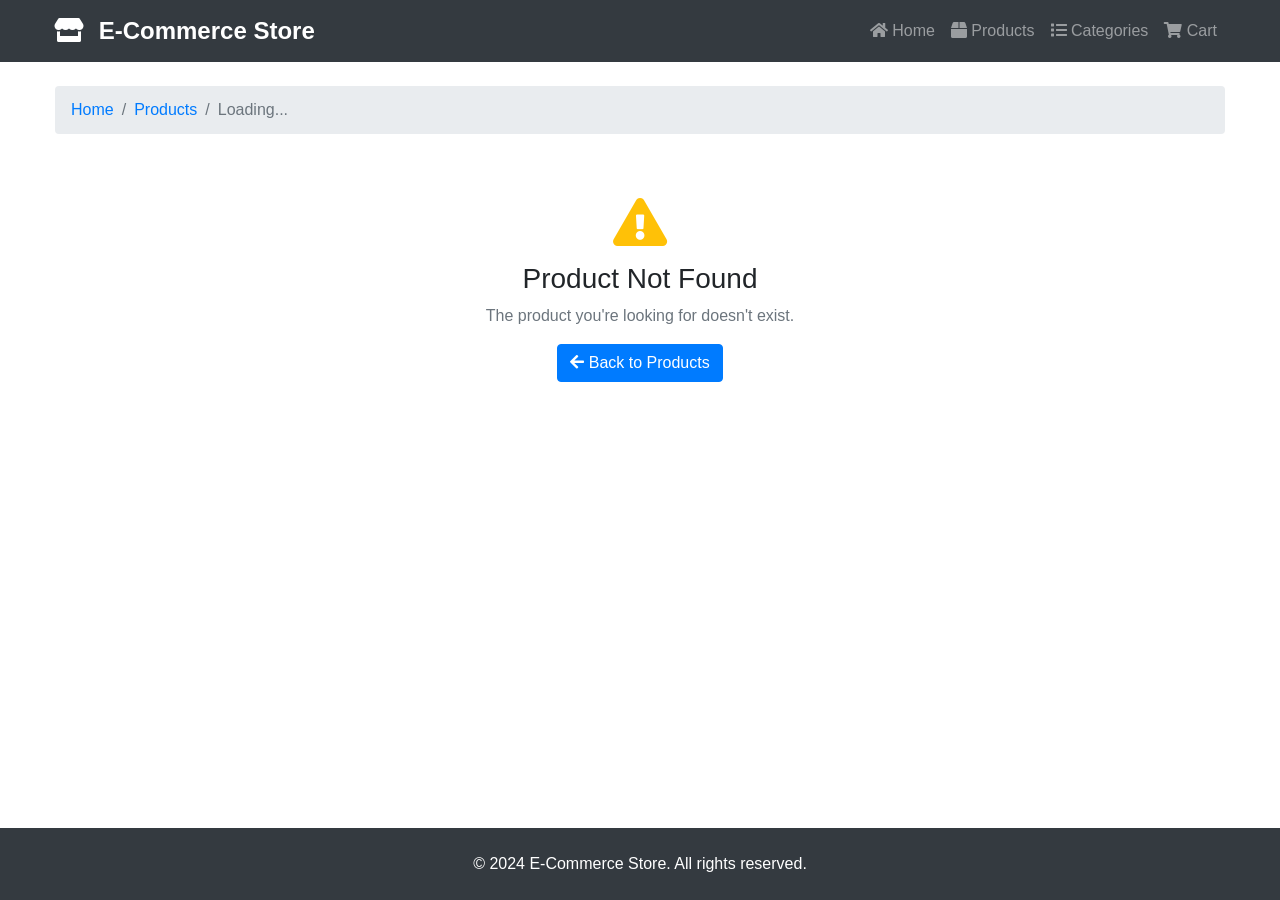
<file: product-detail.html>
<!DOCTYPE html>
<html lang="en">
<head>
    <meta charset="UTF-8">
    <meta name="viewport" content="width=device-width, initial-scale=1.0">
    <meta http-equiv="X-UA-Compatible" content="ie=edge">
    <title>Product Detail - E-Commerce Store</title>
    
    <!-- Bootstrap 4.5 CSS -->
    <link rel="stylesheet" href="https://stackpath.bootstrapcdn.com/bootstrap/4.5.2/css/bootstrap.min.css">
    
    <!-- Font Awesome 5.10.0 -->
    <link rel="stylesheet" href="https://cdnjs.cloudflare.com/ajax/libs/font-awesome/5.10.0/css/all.min.css">
    
    <!-- Custom CSS -->
    <link rel="stylesheet" href="css/custom.css">
</head>
<body>
    <!-- Navigation -->
    <nav class="navbar navbar-expand-lg navbar-dark bg-dark">
        <div class="container">
            <a class="navbar-brand" href="index.html">
                <i class="fas fa-store"></i> E-Commerce Store
            </a>
            <button class="navbar-toggler" type="button" data-toggle="collapse" data-target="#navbarNav" 
                    aria-controls="navbarNav" aria-expanded="false" aria-label="Toggle navigation">
                <span class="navbar-toggler-icon"></span>
            </button>
            <div class="collapse navbar-collapse" id="navbarNav">
                <ul class="navbar-nav ml-auto">
                    <li class="nav-item">
                        <a class="nav-link" href="index.html">
                            <i class="fas fa-home"></i> Home
                        </a>
                    </li>
                    <li class="nav-item">
                        <a class="nav-link" href="products.html">
                            <i class="fas fa-box"></i> Products
                        </a>
                    </li>
                    <li class="nav-item">
                        <a class="nav-link" href="categories.html">
                            <i class="fas fa-list"></i> Categories
                        </a>
                    </li>
                    <li class="nav-item">
                        <a class="nav-link" href="cart.html">
                            <i class="fas fa-shopping-cart"></i> Cart
                            <span class="badge badge-pill badge-danger cart-badge">0</span>
                        </a>
                    </li>
                </ul>
            </div>
        </div>
    </nav>

    <!-- Main Content -->
    <main>
        <div class="container py-4">
            <!-- Breadcrumb -->
            <nav aria-label="breadcrumb">
                <ol class="breadcrumb">
                    <li class="breadcrumb-item"><a href="index.html">Home</a></li>
                    <li class="breadcrumb-item"><a href="products.html">Products</a></li>
                    <li class="breadcrumb-item active" aria-current="page" id="breadcrumb-product">Loading...</li>
                </ol>
            </nav>

            <!-- Loading Indicator -->
            <div id="loading-indicator" class="text-center py-5">
                <div class="loading-spinner"></div>
                <p class="mt-3 text-muted">Loading product details...</p>
            </div>

            <!-- Product Not Found -->
            <div id="product-not-found" class="text-center py-5" style="display: none;">
                <i class="fas fa-exclamation-triangle fa-3x text-warning mb-3"></i>
                <h3>Product Not Found</h3>
                <p class="text-muted">The product you're looking for doesn't exist.</p>
                <a href="products.html" class="btn btn-primary">
                    <i class="fas fa-arrow-left"></i> Back to Products
                </a>
            </div>

            <!-- Product Detail Container -->
            <div id="product-detail-container" class="row" style="display: none;">
                <!-- Product Images (Left Column) -->
                <div class="col-lg-6 mb-4">
                    <!-- Image Carousel -->
                    <div id="productCarousel" class="carousel slide" data-ride="carousel">
                        <div class="carousel-inner" id="carousel-images">
                            <!-- Images will be loaded dynamically -->
                        </div>
                        <a class="carousel-control-prev" href="#productCarousel" role="button" data-slide="prev">
                            <span class="carousel-control-prev-icon" aria-hidden="true"></span>
                            <span class="sr-only">Previous</span>
                        </a>
                        <a class="carousel-control-next" href="#productCarousel" role="button" data-slide="next">
                            <span class="carousel-control-next-icon" aria-hidden="true"></span>
                            <span class="sr-only">Next</span>
                        </a>
                    </div>
                </div>

                <!-- Product Information (Right Column) -->
                <div class="col-lg-6">
                    <div class="product-info">
                        <!-- Product Name -->
                        <h1 id="product-name" class="mb-3"></h1>

                        <!-- Product Price -->
                        <h2 class="text-primary mb-3">
                            <span id="product-price"></span>
                        </h2>

                        <!-- Availability Status -->
                        <div class="mb-3">
                            <span id="availability-badge"></span>
                        </div>

                        <!-- Product Description -->
                        <div class="mb-4">
                            <h5>Description</h5>
                            <p id="product-description" class="text-muted"></p>
                        </div>

                        <!-- Category -->
                        <div class="mb-4">
                            <h6>Category</h6>
                            <span id="product-category" class="badge badge-secondary"></span>
                        </div>

                        <!-- Add to Cart Section -->
                        <div class="add-to-cart-section">
                            <div class="form-group">
                                <label for="quantity">Quantity:</label>
                                <input type="number" id="quantity" class="form-control" value="1" min="1" max="99" style="max-width: 100px;">
                            </div>
                            <button id="add-to-cart-btn" class="btn btn-primary btn-lg btn-block">
                                <i class="fas fa-shopping-cart"></i> Add to Cart
                            </button>
                            <div id="add-to-cart-feedback" class="mt-3" style="display: none;"></div>
                        </div>

                        <!-- Back to Products Link -->
                        <div class="mt-4">
                            <a href="products.html" class="btn btn-outline-secondary">
                                <i class="fas fa-arrow-left"></i> Back to Products
                            </a>
                        </div>
                    </div>
                </div>
            </div>
        </div>
    </main>

    <!-- Footer -->
    <footer class="bg-dark text-white py-4 mt-5">
        <div class="container text-center">
            <p class="mb-0">&copy; 2024 E-Commerce Store. All rights reserved.</p>
        </div>
    </footer>

    <!-- jQuery 3.x -->
    <script src="https://code.jquery.com/jquery-3.5.1.min.js"></script>
    
    <!-- Bootstrap 4.5 JS -->
    <script src="https://cdn.jsdelivr.net/npm/popper.js@1.16.1/dist/umd/popper.min.js"></script>
    <script src="https://stackpath.bootstrapcdn.com/bootstrap/4.5.2/js/bootstrap.min.js"></script>
    
    <!-- Products Module -->
    <script src="js/products.js"></script>
    
    <!-- Cart Module -->
    <script src="js/cart.js"></script>
    
    <!-- Custom JS -->
    <script src="js/main.js"></script>
    
    <!-- Application Controller -->
    <script src="js/app.js"></script>
    
    <!-- Product Detail Page Script -->
    <script>
        $(document).ready(function() {
            initProductDetailPage();
        });

        /**
         * Initialize the product detail page
         */
        function initProductDetailPage() {
            // Get product ID from URL parameter
            const urlParams = new URLSearchParams(window.location.search);
            const productId = urlParams.get('id');

            if (!productId) {
                showProductNotFound();
                return;
            }

            // Load product details
            loadProductDetails(productId);
        }

        /**
         * Load and display product details
         * @param {string} productId - Product ID
         */
        function loadProductDetails(productId) {
            showLoading();

            ProductsModule.getProductById(productId)
                .then(function(product) {
                    hideLoading();

                    if (!product) {
                        showProductNotFound();
                        return;
                    }

                    renderProductDetails(product);
                    setupAddToCartButton(product);
                })
                .catch(function(error) {
                    hideLoading();
                    console.error('Error loading product:', error);
                    showError('Failed to load product details. Please try again later.');
                });
        }

        /**
         * Render product details on the page
         * @param {Object} product - Product object
         */
        function renderProductDetails(product) {
            // Update page title
            document.title = product.name + ' - E-Commerce Store';

            // Update breadcrumb
            $('#breadcrumb-product').text(product.name);

            // Render product images carousel
            renderCarousel(product.images);

            // Render product information
            $('#product-name').text(product.name);
            $('#product-price').text('$' + product.price.toFixed(2));
            $('#product-description').text(product.description);
            $('#product-category').text(product.category);

            // Render availability status (Requirement 12.2)
            if (product.availability) {
                $('#availability-badge').html('<span class="badge badge-success badge-lg"><i class="fas fa-check-circle"></i> In Stock</span>');
                $('#add-to-cart-btn').prop('disabled', false);
            } else {
                // Requirement 12.2: Add unavailability messages for out-of-stock products
                $('#availability-badge').html(
                    '<span class="badge badge-secondary badge-lg"><i class="fas fa-times-circle"></i> Out of Stock</span>' +
                    '<div class="alert alert-warning mt-3" role="alert">' +
                        '<i class="fas fa-exclamation-triangle"></i> ' +
                        '<strong>Currently Unavailable</strong><br>' +
                        'This product is currently out of stock. Please check back later or browse similar products.' +
                    '</div>'
                );
                $('#add-to-cart-btn').prop('disabled', true);
                $('#add-to-cart-btn').html('<i class="fas fa-ban"></i> Out of Stock');
            }

            // Show product detail container
            $('#product-detail-container').show();
        }

        /**
         * Render image carousel
         * @param {Array} images - Array of image URLs
         */
        function renderCarousel(images) {
            const carouselInner = $('#carousel-images');
            carouselInner.empty();

            if (!images || images.length === 0) {
                // Use placeholder if no images
                carouselInner.append(
                    '<div class="carousel-item active">' +
                    '<img src="images/placeholder.jpg" class="d-block w-100" alt="Product Image">' +
                    '</div>'
                );
                return;
            }

            // Add each image to carousel
            images.forEach(function(imageUrl, index) {
                const activeClass = index === 0 ? 'active' : '';
                carouselInner.append(
                    '<div class="carousel-item ' + activeClass + '">' +
                    '<img src="' + imageUrl + '" class="d-block w-100" alt="Product Image ' + (index + 1) + '" ' +
                    'onerror="this.src=\'images/placeholder.jpg\'">' +
                    '</div>'
                );
            });
        }

        /**
         * Setup add to cart button functionality
         * @param {Object} product - Product object
         */
        function setupAddToCartButton(product) {
            $('#add-to-cart-btn').off('click').on('click', function() {
                // Requirement 12.2: Prevent adding out-of-stock products
                if (!product.availability) {
                    showFeedback('This product is currently unavailable and cannot be added to cart.', 'error');
                    return;
                }

                const quantity = parseInt($('#quantity').val());
                
                if (isNaN(quantity) || quantity < 1) {
                    showFeedback('Please enter a valid quantity.', 'error');
                    return;
                }

                // Prepare product details for cart
                const productDetails = {
                    name: product.name,
                    price: product.price,
                    image: product.images && product.images.length > 0 ? product.images[0] : 'images/placeholder.jpg'
                };

                // Add to cart
                CartModule.addToCart(product.id, quantity, productDetails);

                // Show success feedback
                showFeedback('Product added to cart successfully!', 'success');

                // Update cart badge
                if (typeof updateCartBadge === 'function') {
                    updateCartBadge();
                } else if (typeof CartModule.updateCartBadge === 'function') {
                    CartModule.updateCartBadge();
                }
            });
        }

        /**
         * Show feedback message
         * @param {string} message - Feedback message
         * @param {string} type - Message type ('success' or 'error')
         */
        function showFeedback(message, type) {
            const feedbackDiv = $('#add-to-cart-feedback');
            const alertClass = type === 'success' ? 'alert-success' : 'alert-danger';
            const icon = type === 'success' ? 'fa-check-circle' : 'fa-exclamation-triangle';

            feedbackDiv.html(
                '<div class="alert ' + alertClass + ' alert-dismissible fade show" role="alert">' +
                '<i class="fas ' + icon + '"></i> ' + message +
                '<button type="button" class="close" data-dismiss="alert" aria-label="Close">' +
                '<span aria-hidden="true">&times;</span>' +
                '</button>' +
                '</div>'
            );
            feedbackDiv.show();

            // Auto-hide success messages after 3 seconds
            if (type === 'success') {
                setTimeout(function() {
                    feedbackDiv.fadeOut();
                }, 3000);
            }
        }

        /**
         * Show loading indicator
         */
        function showLoading() {
            $('#loading-indicator').show();
            $('#product-detail-container').hide();
            $('#product-not-found').hide();
        }

        /**
         * Hide loading indicator
         */
        function hideLoading() {
            $('#loading-indicator').hide();
        }

        /**
         * Show product not found message
         */
        function showProductNotFound() {
            $('#loading-indicator').hide();
            $('#product-detail-container').hide();
            $('#product-not-found').show();
        }

        /**
         * Show error message
         * @param {string} message - Error message
         */
        function showError(message) {
            $('#product-detail-container').html(
                '<div class="col-12">' +
                '<div class="alert alert-danger" role="alert">' +
                '<i class="fas fa-exclamation-triangle"></i> ' + message +
                '</div>' +
                '</div>'
            );
            $('#product-detail-container').show();
        }
    </script>
</body>
</html>
</file>
<file: css/custom.css>
/* Custom Styles for E-Commerce Website */

/* General Styles */
body {
    font-family: -apple-system, BlinkMacSystemFont, "Segoe UI", Roboto, "Helvetica Neue", Arial, sans-serif;
    min-height: 100vh;
    display: flex;
    flex-direction: column;
}

main {
    flex: 1;
}

/* Navigation Styles */
.navbar-brand {
    font-weight: bold;
    font-size: 1.25rem;
    transition: opacity 0.1s ease;
}

.navbar-brand:hover {
    opacity: 0.9;
}

.navbar-brand i {
    margin-right: 0.5rem;
}

/* Requirement 10.2: Hover feedback within 100ms */
.nav-link {
    font-weight: 500;
    transition: all 0.1s ease;
    position: relative;
}

.nav-link:hover {
    color: #fff !important;
    transform: translateY(-1px);
}

.nav-link:active {
    transform: translateY(0);
}

/* Cart Badge */
.cart-badge {
    position: relative;
    top: -2px;
    margin-left: 0.25rem;
    font-size: 0.75rem;
    padding: 0.25rem 0.5rem;
}

/* Hero Section */
.hero-section {
    background: linear-gradient(135deg, #667eea 0%, #764ba2 100%);
    color: white;
}

.hero-section h1 {
    font-weight: bold;
    margin-bottom: 1rem;
}

.hero-section .btn {
    margin-top: 1rem;
    padding: 0.75rem 2rem;
}

/* Product Cards */
/* Requirement 10.2: Hover feedback within 100ms */
.product-card {
    transition: transform 0.1s ease, box-shadow 0.1s ease;
    height: 100%;
    border: 1px solid #dee2e6;
    cursor: pointer;
}

.product-card:hover {
    transform: translateY(-5px);
    box-shadow: 0 4px 15px rgba(0, 0, 0, 0.1);
}

.product-card img {
    height: 200px;
    object-fit: cover;
    transition: opacity 0.1s ease;
}

.product-card:hover img {
    opacity: 0.95;
}

.product-card .card-title {
    font-size: 1.1rem;
    font-weight: 600;
    margin-bottom: 0.5rem;
    transition: color 0.1s ease;
}

.product-card:hover .card-title {
    color: #007bff;
}

.product-card .price {
    font-size: 1.25rem;
    font-weight: bold;
    color: #28a745;
}

/* Buttons */
.btn {
    transition: all 0.1s ease;
}

/* Requirement 10.2: Hover feedback within 100ms */
.btn:hover {
    transform: translateY(-1px);
    box-shadow: 0 2px 8px rgba(0, 0, 0, 0.15);
}

.btn:active {
    transform: translateY(0);
}

.btn-primary:hover {
    background-color: #0056b3;
    border-color: #004085;
}

.btn-success:hover {
    background-color: #218838;
    border-color: #1e7e34;
}

.btn-danger:hover {
    background-color: #c82333;
    border-color: #bd2130;
}

.btn-outline-secondary:hover {
    background-color: #6c757d;
    border-color: #6c757d;
    color: #fff;
}

/* ===================================
   MOBILE LAYOUTS (320px-767px)
   Requirements: 9.2, 9.3, 9.5
   =================================== */

/* Requirement 9.5: Touch-friendly elements (44px minimum) */
@media (max-width: 767px) {
    /* Touch targets for all interactive elements */
    .btn,
    .nav-link,
    .product-card,
    .form-control,
    .custom-control-label,
    .input-group-prepend .btn,
    .input-group-append .btn,
    .navbar-toggler {
        min-height: 44px;
        min-width: 44px;
    }
    
    /* Requirement 9.2: Collapsible navigation spacing */
    .navbar-nav {
        padding: 1rem 0;
    }
    
    .nav-item {
        padding: 0.5rem 0;
    }
    
    .nav-link {
        padding: 0.75rem 1rem;
        display: flex;
        align-items: center;
    }
    
    /* Requirement 9.3: Product grid stacking - one column on mobile */
    .featured-products .row > [class*="col-"],
    #products-container > [class*="col-"],
    #featured-products-container > [class*="col-"] {
        flex: 0 0 100%;
        max-width: 100%;
    }
    
    /* Ensure product cards are full width on mobile */
    .product-card {
        margin-bottom: 1rem;
    }
    
    /* Product card images optimized for mobile */
    .product-card img {
        height: 250px;
        object-fit: cover;
    }
    
    /* Cart item layout adjustments */
    .cart-item .row {
        margin: 0;
    }
    
    .cart-item .col-3,
    .cart-item .col-9,
    .cart-item .col-6,
    .cart-item .col-4,
    .cart-item .col-2 {
        padding: 0.5rem;
    }
    
    /* Quantity controls touch-friendly */
    .input-group-prepend .btn,
    .input-group-append .btn {
        padding: 0.75rem 1rem;
    }
    
    .qty-input {
        min-height: 44px;
        font-size: 1rem;
    }
    
    /* Form elements touch-friendly */
    .form-control {
        padding: 0.75rem;
        font-size: 1rem;
    }
    
    /* Buttons full width on mobile for better usability */
    .btn-lg {
        padding: 1rem;
        font-size: 1.125rem;
    }
    
    /* Hero section adjustments */
    .hero-section {
        padding: 2rem 0 !important;
    }
    
    .hero-section h1 {
        font-size: 2rem;
    }
    
    .hero-section .lead {
        font-size: 1rem;
    }
    
    .hero-section .btn {
        margin-top: 1rem;
        width: 100%;
    }
    
    /* Filter sidebar on mobile */
    aside .card {
        margin-bottom: 1.5rem;
    }
    
    /* Category cards stack on mobile */
    #categories-container > [class*="col-"] {
        flex: 0 0 100%;
        max-width: 100%;
    }
    
    /* Checkout form adjustments */
    .form-row > [class*="col-"] {
        margin-bottom: 1rem;
    }
    
    /* Order summary on mobile */
    #order-items-container {
        max-height: 300px;
        overflow-y: auto;
    }
    
    /* Product detail page adjustments */
    .product-info {
        margin-top: 1rem;
    }
    
    #quantity {
        max-width: 100px;
        min-height: 44px;
    }
    
    /* Carousel controls touch-friendly */
    .carousel-control-prev,
    .carousel-control-next {
        width: 44px;
    }
    
    /* Alert messages readable on mobile */
    .alert {
        font-size: 0.95rem;
        padding: 1rem;
    }
    
    /* Footer text size */
    footer {
        font-size: 0.9rem;
        padding: 1.5rem 0 !important;
    }
    
    /* Breadcrumb adjustments */
    .breadcrumb {
        font-size: 0.85rem;
        padding: 0.5rem 1rem;
    }
    
    /* Badge sizing */
    .badge {
        font-size: 0.75rem;
        padding: 0.35rem 0.6rem;
    }
    
    /* Card body padding */
    .card-body {
        padding: 1rem;
    }
    
    /* Ensure text is readable - minimum 14px */
    body {
        font-size: 14px;
    }
    
    /* Container padding on mobile */
    .container,
    .container-fluid {
        padding-left: 15px;
        padding-right: 15px;
    }
}

/* Extra small devices (320px-575px) */
@media (max-width: 575px) {
    /* Further optimize for very small screens */
    .hero-section h1 {
        font-size: 1.75rem;
    }
    
    .display-4 {
        font-size: 2rem;
    }
    
    /* Stack cart item columns more aggressively */
    .cart-item .col-md-2,
    .cart-item .col-md-4,
    .cart-item .col-md-3 {
        flex: 0 0 100%;
        max-width: 100%;
        margin-bottom: 0.5rem;
    }
    
    /* Product card title sizing */
    .product-card .card-title {
        font-size: 1rem;
    }
    
    /* Reduce padding on very small screens */
    .py-5 {
        padding-top: 2rem !important;
        padding-bottom: 2rem !important;
    }
    
    .py-4 {
        padding-top: 1.5rem !important;
        padding-bottom: 1.5rem !important;
    }
}

/* ===================================
   TABLET LAYOUTS (768px-1023px)
   Requirements: 9.3, 9.4
   =================================== */

@media (min-width: 768px) and (max-width: 1023px) {
    /* Requirement 9.3: Grid layouts use appropriate columns */
    /* Products: 2 columns on tablet */
    #products-container > [class*="col-"],
    #featured-products-container > [class*="col-"] {
        flex: 0 0 50%;
        max-width: 50%;
    }
    
    /* Categories: 2 columns on tablet */
    #categories-container > [class*="col-"] {
        flex: 0 0 50%;
        max-width: 50%;
    }
    
    /* Requirement 9.4: Image sizing adjustments */
    .product-card img {
        height: 220px;
        object-fit: cover;
    }
    
    /* Hero section text sizing */
    .hero-section h1,
    .display-4 {
        font-size: 2.5rem;
    }
    
    .hero-section .lead {
        font-size: 1.15rem;
    }
    
    /* Cart layout optimization */
    .cart-item .col-md-2 {
        flex: 0 0 20%;
        max-width: 20%;
    }
    
    .cart-item .col-md-4 {
        flex: 0 0 35%;
        max-width: 35%;
    }
    
    .cart-item .col-md-3 {
        flex: 0 0 25%;
        max-width: 25%;
    }
    
    /* Filter sidebar width */
    aside.col-md-4 {
        flex: 0 0 33.333333%;
        max-width: 33.333333%;
    }
    
    .col-md-8 {
        flex: 0 0 66.666667%;
        max-width: 66.666667%;
    }
    
    /* Checkout form layout */
    .col-lg-8 {
        flex: 0 0 60%;
        max-width: 60%;
    }
    
    .col-lg-4 {
        flex: 0 0 40%;
        max-width: 40%;
    }
    
    /* Product detail layout */
    .col-lg-6 {
        flex: 0 0 50%;
        max-width: 50%;
    }
    
    /* Carousel image sizing */
    .carousel-item img {
        max-height: 400px;
        object-fit: contain;
    }
    
    /* Card body padding */
    .card-body {
        padding: 1.25rem;
    }
    
    /* Typography adjustments */
    h1 {
        font-size: 2rem;
    }
    
    h2 {
        font-size: 1.75rem;
    }
    
    h3 {
        font-size: 1.5rem;
    }
    
    /* Container max width */
    .container {
        max-width: 960px;
    }
    
    /* Button sizing */
    .btn-lg {
        padding: 0.75rem 1.5rem;
        font-size: 1.125rem;
    }
    
    /* Navigation adjustments */
    .navbar-brand {
        font-size: 1.25rem;
    }
    
    .nav-link {
        font-size: 0.95rem;
        padding: 0.5rem 0.75rem;
    }
}

/* Loading Indicator */
/* Requirement 10.4: Loading indicators for operations over 300ms */
.loading-spinner {
    display: inline-block;
    width: 2rem;
    height: 2rem;
    border: 0.25rem solid rgba(0, 0, 0, 0.1);
    border-top-color: #007bff;
    border-radius: 50%;
    animation: spin 0.6s linear infinite;
}

@keyframes spin {
    to {
        transform: rotate(360deg);
    }
}

.loading-overlay {
    position: fixed;
    top: 0;
    left: 0;
    width: 100%;
    height: 100%;
    background: rgba(255, 255, 255, 0.9);
    display: flex;
    justify-content: center;
    align-items: center;
    z-index: 9999;
}

.loading-overlay .spinner-border {
    width: 3rem;
    height: 3rem;
}

/* Button loading state */
.btn.loading {
    position: relative;
    color: transparent !important;
    pointer-events: none;
}

.btn.loading::after {
    content: "";
    position: absolute;
    width: 1rem;
    height: 1rem;
    top: 50%;
    left: 50%;
    margin-left: -0.5rem;
    margin-top: -0.5rem;
    border: 2px solid transparent;
    border-top-color: currentColor;
    border-radius: 50%;
    animation: spin 0.6s linear infinite;
    color: #fff;
}

/* Alert Styles */
/* Requirement 12.4: Style error messages with Bootstrap alert components */
.alert {
    border-radius: 0.25rem;
    margin-bottom: 1rem;
}

.alert i {
    margin-right: 0.5rem;
}

.alert-dismissible .close {
    padding: 0.75rem 1.25rem;
}

/* Out of stock styling */
.product-card[style*="opacity: 0.7"] {
    position: relative;
}

.product-card[style*="opacity: 0.7"]::after {
    content: "";
    position: absolute;
    top: 0;
    left: 0;
    right: 0;
    bottom: 0;
    background: rgba(255, 255, 255, 0.3);
    pointer-events: none;
}

.badge {
    transition: transform 0.1s ease;
}

.badge:hover {
    transform: scale(1.05);
}

/* Footer */
footer {
    margin-top: auto;
}

/* Filter Sidebar */
.card-header h5 {
    margin: 0;
}

.form-group label {
    font-weight: 600;
    color: #495057;
}

/* Requirement 10.2: Hover feedback within 100ms */
.custom-control-label {
    cursor: pointer;
    transition: color 0.1s ease;
}

.custom-control-label:hover {
    color: #007bff;
}

.form-control {
    transition: border-color 0.1s ease, box-shadow 0.1s ease;
}

.form-control:focus {
    border-color: #80bdff;
    box-shadow: 0 0 0 0.2rem rgba(0, 123, 255, 0.25);
}

.card {
    transition: box-shadow 0.1s ease;
}

.card:hover {
    box-shadow: 0 2px 8px rgba(0, 0, 0, 0.08);
}

/* Products Grid */
#products-container {
    min-height: 300px;
}

#no-products-message i {
    opacity: 0.5;
}

/* ===================================
   DESKTOP LAYOUTS (1024px-1920px)
   Requirements: 9.1, 9.3, 9.4
   =================================== */

@media (min-width: 1024px) {
    /* Requirement 9.1: Full navigation menu displays */
    .navbar-collapse {
        display: flex !important;
    }
    
    .navbar-toggler {
        display: none;
    }
    
    /* Requirement 9.4: Maximum content width and centering */
    .container {
        max-width: 1140px;
    }
    
    /* Products: 4 columns on desktop */
    #products-container > [class*="col-"],
    #featured-products-container > [class*="col-"] {
        flex: 0 0 25%;
        max-width: 25%;
    }
    
    /* Categories: 4 columns on desktop */
    #categories-container > [class*="col-"] {
        flex: 0 0 25%;
        max-width: 25%;
    }
    
    /* Product card image sizing */
    .product-card img {
        height: 200px;
        object-fit: cover;
    }
    
    /* Hero section full size */
    .hero-section h1,
    .display-4 {
        font-size: 3.5rem;
    }
    
    .hero-section .lead {
        font-size: 1.25rem;
    }
    
    /* Cart layout full desktop */
    .col-lg-8 {
        flex: 0 0 66.666667%;
        max-width: 66.666667%;
    }
    
    .col-lg-4 {
        flex: 0 0 33.333333%;
        max-width: 33.333333%;
    }
    
    /* Filter sidebar */
    aside.col-lg-3 {
        flex: 0 0 25%;
        max-width: 25%;
    }
    
    .col-lg-9 {
        flex: 0 0 75%;
        max-width: 75%;
    }
    
    /* Product detail layout */
    .col-lg-6 {
        flex: 0 0 50%;
        max-width: 50%;
    }
    
    /* Carousel sizing */
    .carousel-item img {
        max-height: 500px;
        object-fit: contain;
    }
    
    /* Typography */
    h1 {
        font-size: 2.5rem;
    }
    
    h2 {
        font-size: 2rem;
    }
    
    h3 {
        font-size: 1.75rem;
    }
    
    /* Navigation */
    .navbar-brand {
        font-size: 1.5rem;
    }
    
    .nav-link {
        font-size: 1rem;
        padding: 0.5rem 1rem;
    }
}

/* Large desktop (1200px+) */
@media (min-width: 1200px) {
    .container {
        max-width: 1200px;
    }
    
    /* Products can show more columns on very large screens */
    #products-container > [class*="col-xl-3"],
    #featured-products-container > [class*="col-lg-3"] {
        flex: 0 0 25%;
        max-width: 25%;
    }
}

/* Extra large desktop (1400px+) - maintain max width */
@media (min-width: 1400px) {
    .container {
        max-width: 1320px;
    }
    
    /* Prevent content from stretching too wide */
    .hero-section .container,
    main .container {
        max-width: 1320px;
        margin-left: auto;
        margin-right: auto;
    }
}

/* Maximum width constraint (1920px) - Requirement 9.3 */
@media (min-width: 1920px) {
    .container,
    .container-fluid {
        max-width: 1600px;
        margin-left: auto;
        margin-right: auto;
    }
    
    /* Ensure content doesn't stretch too wide */
    body {
        background: #f8f9fa;
    }
    
    main {
        background: white;
        max-width: 1600px;
        margin: 0 auto;
        box-shadow: 0 0 20px rgba(0,0,0,0.1);
    }
}

/* Product Count */
#product-count {
    font-size: 0.95rem;
}

/* Additional Hover Effects - Requirement 10.2 */
a {
    transition: color 0.1s ease, opacity 0.1s ease;
}

a:hover {
    text-decoration: none;
    opacity: 0.9;
}

/* Input group buttons */
.input-group-prepend .btn,
.input-group-append .btn {
    transition: all 0.1s ease;
}

.input-group-prepend .btn:hover,
.input-group-append .btn:hover {
    background-color: #5a6268;
    border-color: #545b62;
    transform: scale(1.05);
}

/* Quantity controls */
.qty-decrease:hover,
.qty-increase:hover {
    background-color: #e2e6ea !important;
    border-color: #dae0e5 !important;
}

/* Remove item button */
.remove-item {
    transition: all 0.1s ease;
}

.remove-item:hover {
    transform: scale(1.1);
    box-shadow: 0 2px 8px rgba(220, 53, 69, 0.3);
}

/* Cart badge animation */
.cart-badge {
    transition: all 0.1s ease;
}

.cart-badge:not(:empty) {
    animation: badge-pulse 0.3s ease;
}

@keyframes badge-pulse {
    0% {
        transform: scale(1);
    }
    50% {
        transform: scale(1.2);
    }
    100% {
        transform: scale(1);
    }
}

/* Hero section button */
.hero-section .btn:hover {
    transform: translateY(-2px);
    box-shadow: 0 4px 12px rgba(0, 0, 0, 0.2);
}

/* Footer links */
footer a {
    color: #fff;
    transition: opacity 0.1s ease;
}

footer a:hover {
    opacity: 0.8;
}

/* Carousel controls */
.carousel-control-prev,
.carousel-control-next {
    transition: opacity 0.1s ease;
}

.carousel-control-prev:hover,
.carousel-control-next:hover {
    opacity: 0.9;
}

/* Breadcrumb links */
.breadcrumb-item a {
    transition: color 0.1s ease;
}

.breadcrumb-item a:hover {
    color: #0056b3;
}

/* Disabled button state */
.btn:disabled,
.btn.disabled {
    cursor: not-allowed;
    opacity: 0.6;
}

.btn:disabled:hover,
.btn.disabled:hover {
    transform: none;
    box-shadow: none;
}
</file>
